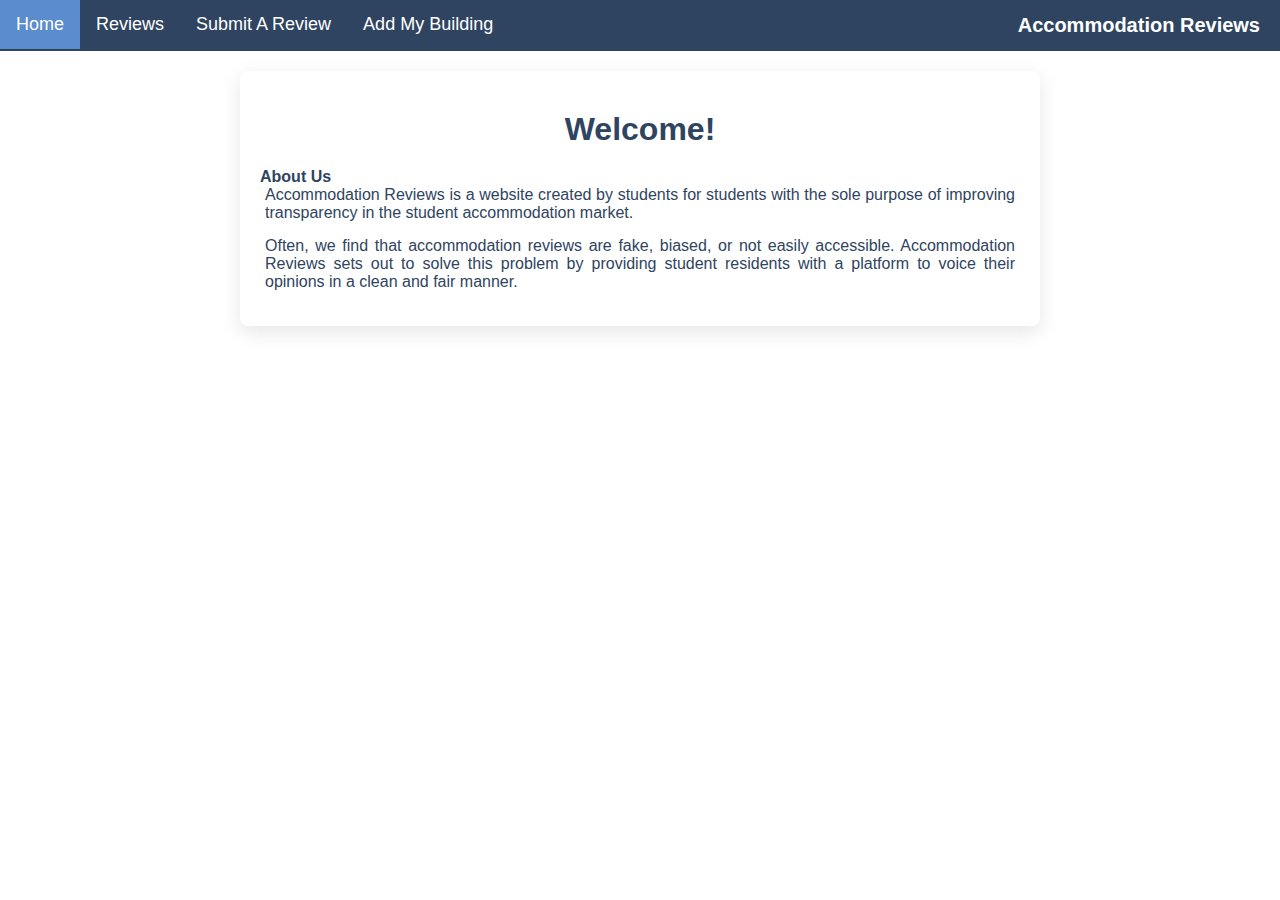
<file: index.html>
<!DOCTYPE html>
<html>
<style>
  main {
    box-shadow: 0 6px 20px rgba(0, 0, 0, 0.1);
  }
</style>
<head>
  <meta charset="utf-8">
  <meta name="viewport" content="width=device-width">
  <title>Leicester Accommodation Reviews</title>
  <link href="style.css" rel="stylesheet" type="text/css" />
</head>
<body>
  <nav>
    <ul>
      <li><a href="index.html">Home</a></li>
      <li><a href="reviews.html">Reviews</a></li>
      <li><a href="form.html">Submit A Review</a></li>
      <li><a href="addbuilding.html">Add My Building</a></li>
      <li class="title">Accommodation Reviews</li>
    </ul>
  </nav>

  <!-- Main Content -->
  <main>
    <h1>Welcome!</h1>
    <h4>About Us</h4>
    <p>Accommodation Reviews is a website created by students for students with the sole purpose of improving transparency in the student accommodation market.</p>
    <p>Often, we find that accommodation reviews are fake, biased, or not easily accessible. Accommodation Reviews sets out to solve this problem by providing student residents with a platform to voice their opinions in a clean and fair manner.</p>
  </main>
  
</body>
</html>
</file>
<file: style.css>
/* Resetting margin and padding for all elements */
* {
  margin: 0;
  padding: 0;
  box-sizing: border-box; /* Ensure padding and borders are included in width */
}

/* Body text and paragraphs */
p {
  padding-left: 5px;
  padding-right: 5px;
}

/* Container for wrapping elements */
div.Wrap {
  gap: 50px;
  /* background-color: yellow; */ /* Uncomment if needed */
}

/* Full height and width for html */
html {
  height: 100%;
  width: 100%;
}
body {
  font-family: sans-serif;
  margin: 0;
  padding: 0;
}


main {
        color: #2f4460;
        max-width: 800px;
        margin: 20px auto;
        padding: 20px;
        background: white;

        border-radius: 8px;
    }

    h1 {
        text-align: center;
        margin: 20px;
        color: #2f4460;
    }

    h4 {
        margin-top: 20px;
        color: #2f4460;
    }

    p {
        margin-bottom: 15px;
        text-align: justify;
    }

/* Navbar Styling */
nav ul {
  list-style-type: none;
  margin: 0;
  padding: 0;
  overflow: hidden;
  background-color: #2f4460;
}

nav ul li {
  float: left;
}

nav ul li a {
  display: block;
  color: white;
  text-align: center;
  padding: 14px 16px;
  text-decoration: none;
  font-size: 18px;
}

nav ul li a:hover {
  background-color: #5a8cce;
}

/* "Accommodation Reviews" Title Styling */
nav ul li.title {
  float: right;
  font-weight: bold;
  font-size: 20px;
  padding: 14px 20px;
  color: white;
}



/* Form and input styles */
input[type=text], select, textarea {
  font-size: 16px;
  width: 100%;
  padding: 12px;
  border: 1px solid #ccc;
  border-radius: 4px;
  resize: vertical;
}

label {
  padding: 12px 12px 12px 0;
  display: inline-block;
  font-size: 18px;
}

/* Submit button styles */
input[type=submit] {
  background-color: #2f4460;
  color: white;
  padding: 12px 20px;
  border: none;
  border-radius: 4px;
  cursor: pointer;
  float: right;
}

input[type=submit]:hover {
  background-color: #5a8cce; /* Fixed syntax error */
}

/* Container for the form */
.container {
  border-radius: 5px;
  background-color: #f2f2f2;
  padding: 20px;
}

/* Column styles for form layout */
.col-25 {
  float: left;
  width: 25%;
  margin-top: 6px;
}

.col-75 {
  float: left;
  width: 75%;
}

/* Clear floats for rows */
.row::after {
  content: "";
  display: table;
  clear: both;
}

/* Form styles */
form {
  margin: 30px; /* Simplified margin settings */
  border: 1px solid #2f4460;
  border-radius: 5px;
  padding: 30px;
  background-color: #ebf0f0;
  color: #2f4460;
}

.star-rating {
  display: inline-block;
  font-size: 0; 
  padding: 10px; /* Add some padding for spacing */
  border-radius: 5px; /* Add rounded corners for style */
}

.star-rating input[type="radio"] {
  display: none;
}

.star-rating label {
  float: right;
  font-size: 30px;
  color: #ccc;
  cursor: pointer;
}

.star-rating label::before {
  content: "\2605"; /* Unicode character for a star */
}

.star-rating input[type="radio"]:checked ~ label {
  color: #445d7e; /* Yellow color for selected stars */
}

.star-rating label:hover,
.star-rating label:hover ~ label {
  color: #2f4460; /* Yellow color on hover */
}

.star-rating input[type="radio"]:checked + label:hover,
.star-rating input[type="radio"]:checked + label:hover ~ label,
.star-rating input[type="radio"]:checked ~ label:hover,
.star-rating input[type="radio"]:checked ~ label:hover ~ label,
.star-rating label:hover ~ input[type="radio"]:checked ~ label {
  color: #1d2c3e; /* Highlight color on selected star hover */
}
</file>
